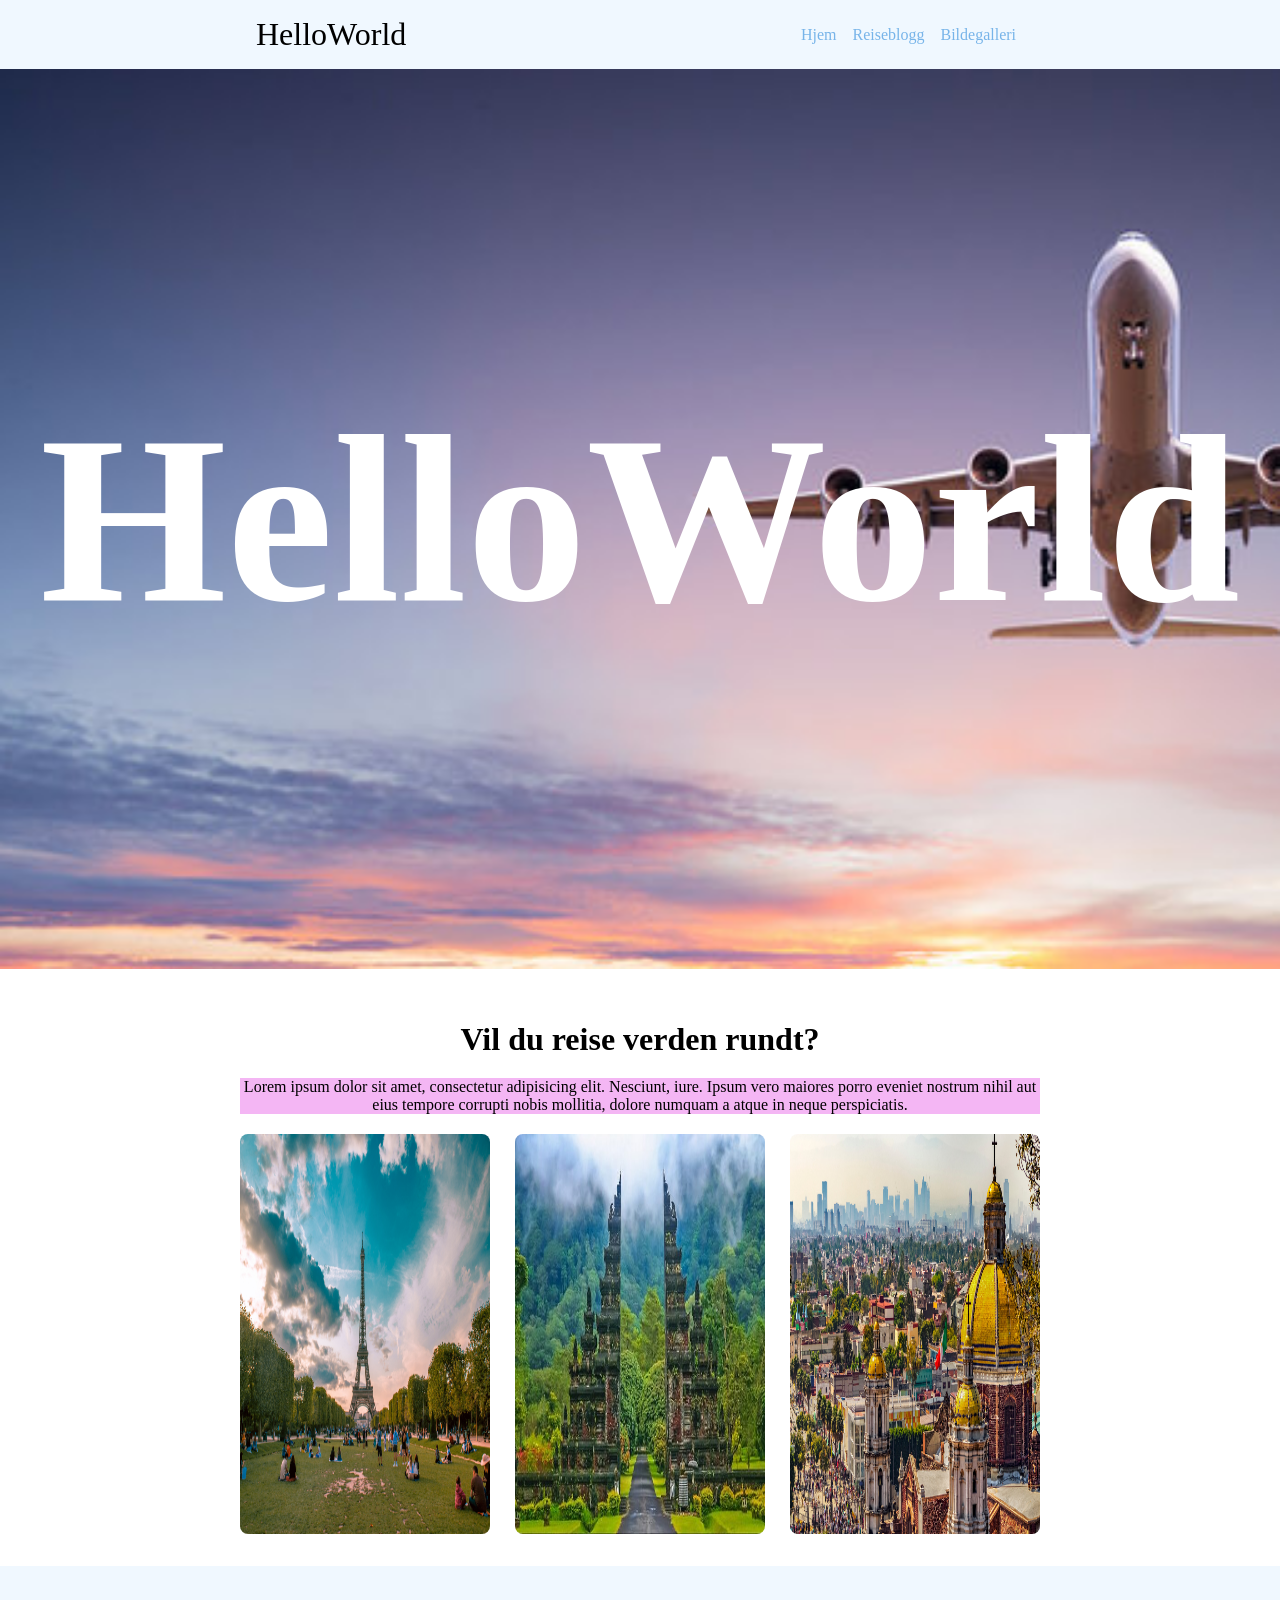
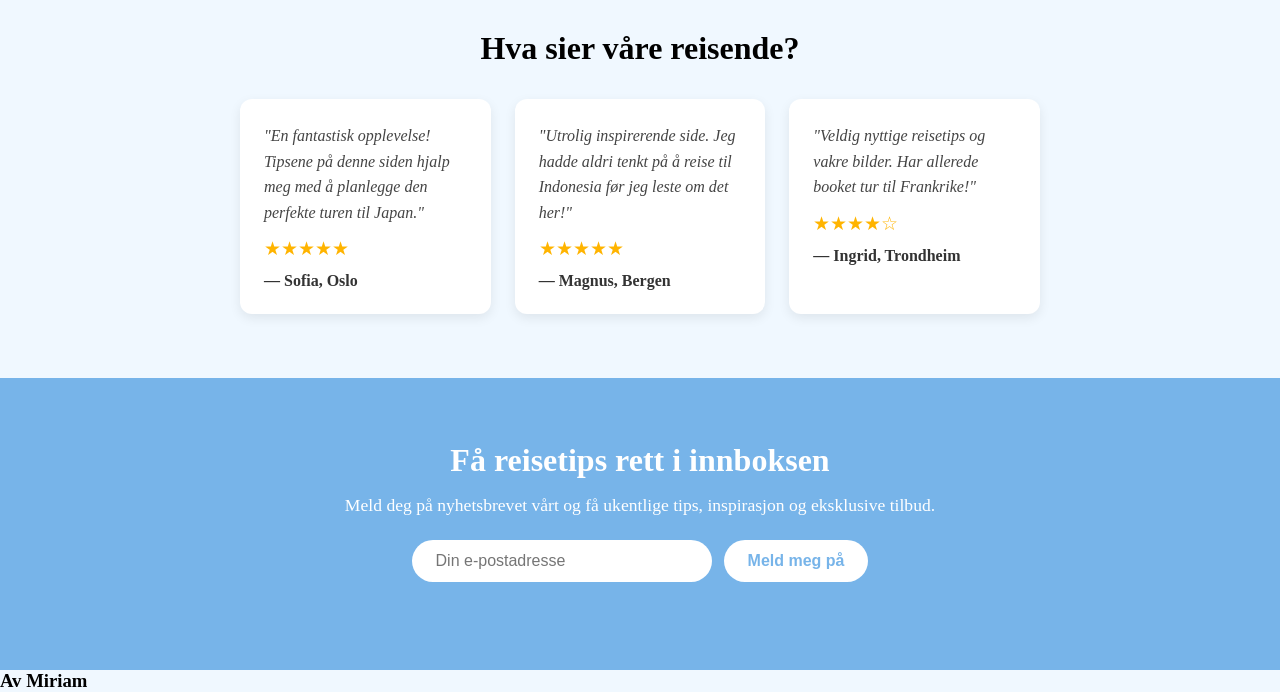
<file: index.html>
<!DOCTYPE html>
<html lang="en">

<head>
    <meta charset="UTF-8">
    <meta name="viewport" content="width=device-width, initial-scale=1.0">
    <title>Document</title>
    <link rel="preconnect" href="https://fonts.googleapis.com">
    <link rel="preconnect" href="https://fonts.gstatic.com" crossorigin>
    <link href="https://fonts.googleapis.com/css2?family=Cinzel:wght@400..900&display=swap" rel="stylesheet">
    <link rel="stylesheet" href="https://cdnjs.cloudflare.com/ajax/libs/font-awesome/6.5.0/css/all.min.css">
    <link rel="stylesheet" href="index.css">
</head>
<body>

    <nav>
        <div class="container">
            <div class="logo">HelloWorld</div>
            <div class="nav-links">
                <ul>
                    <li><a href="#">Hjem</a></li>
                    <li><a href="blogg.html">Reiseblogg</a></li>
                    <li><a href="bildegalleri.html">Bildegalleri</a></li>
                </ul>
            </div>
            <i class="fa-solid fa-bars burger" style="color: black;"></i>
            <i class="fa-solid fa-x kryss" style="color: black;"></i>
        </div>
    </nav>
    <section class="hero">
        <h1>HelloWorld</h1>
    </section>



    <section class="reise">
        <div class="container">
            <h2>Vil du reise verden rundt?</h2>
            <div class="reise-tekst">
                <p>Lorem ipsum dolor sit amet, consectetur adipisicing elit. Nesciunt, iure. Ipsum vero maiores porro
                    eveniet
                    nostrum nihil aut eius tempore corrupti nobis mollitia, dolore numquam a atque in neque
                    perspiciatis.</p>
            </div>
            <div class="reise-bilder">
                <div class="bilde-container">
                    <img src="./bilder/frankrike.jpg" alt="Frankrike">
                    <div class="reise-tekst-hover">Frankrike er et land i Vest-Europa som er kjent for sin rike
                        historie, kultur og vakre natur. Hovedstaden, Paris, blir ofte kalt “kjærlighetens by” og er
                        berømt for severdigheter som Eiffeltårnet og Louvre. Frankrike er også kjent for god mat, vin og
                        mote, og mange turister besøker landet hvert år for å oppleve dette.</div>
                </div>
                <div class="bilde-container">
                    <img src="./bilder/indonesia.jpg" alt="Indonesia">
                    <div class="reise-tekst-hover">Indonesia er verdens største øyland og ligger i Sørøst-Asia. Landet
                        består av tusenvis av øyer, hvor de mest kjente er Java, Sumatra og Bali. Hovedstaden heter
                        Jakarta og er en stor og travel by med millioner av innbyggere. Indonesia er kjent for sin vakre
                        natur med tropiske strender, regnskoger og vulkaner.</div>
                </div>
                <div class="bilde-container">
                    <img src="./bilder/mexico.png" alt="Mexico">
                    <div class="reise-tekst-hover">Mexico er et land som ligger i Nord-Amerika, sør for USA. Landet er
                        kjent for sin spennende historie, fargerike kultur og deilige mat. Hovedstaden, Mexico by, er en
                        av verdens største byer og har mange historiske bygninger og museer. Mexico er også kjent for
                        matretter som taco, burrito og guacamole, som er populære over hele verden.</div>
                </div>


            </div>



        </div>
    </section>

   
    <section class="anmeldelser">
        <div class="container">
            <h2>Hva sier våre reisende?</h2>
            <div class="anmeldelse-grid">
                <div class="anmeldelse-kort">
                    <p>"En fantastisk opplevelse! Tipsene på denne siden hjalp meg med å planlegge den perfekte turen
                        til Japan."</p>
                    <div class="stjerner">★★★★★</div>
                    <span class="navn">— Sofia, Oslo</span>
                </div>
                <div class="anmeldelse-kort">
                    <p>"Utrolig inspirerende side. Jeg hadde aldri tenkt på å reise til Indonesia før jeg leste om det
                        her!"</p>
                    <div class="stjerner">★★★★★</div>
                    <span class="navn">— Magnus, Bergen</span>
                </div>
                <div class="anmeldelse-kort">
                    <p>"Veldig nyttige reisetips og vakre bilder. Har allerede booket tur til Frankrike!"</p>
                    <div class="stjerner">★★★★☆</div>
                    <span class="navn">— Ingrid, Trondheim</span>
                </div>
            </div>
        </div>
    </section>

    
    <section class="nyhetsbrev">
        <div class="container">
            <h2>Få reisetips rett i innboksen</h2>
            <p>Meld deg på nyhetsbrevet vårt og få ukentlige tips, inspirasjon og eksklusive tilbud.</p>
            <div class="nyhetsbrev-form">
                <input type="email" placeholder="Din e-postadresse" id="epost-input">
                <button id="meld-på-knapp">Meld meg på</button>
            </div>
            <p id="bekreftelse-melding"></p>
        </div>
    </section>





    <button id="topp-knapp">↑</button>
    <script src="script.js"></script>

</body>

<footer>
    <h3>Av Miriam</h3>
</footer>
</html>
</file>
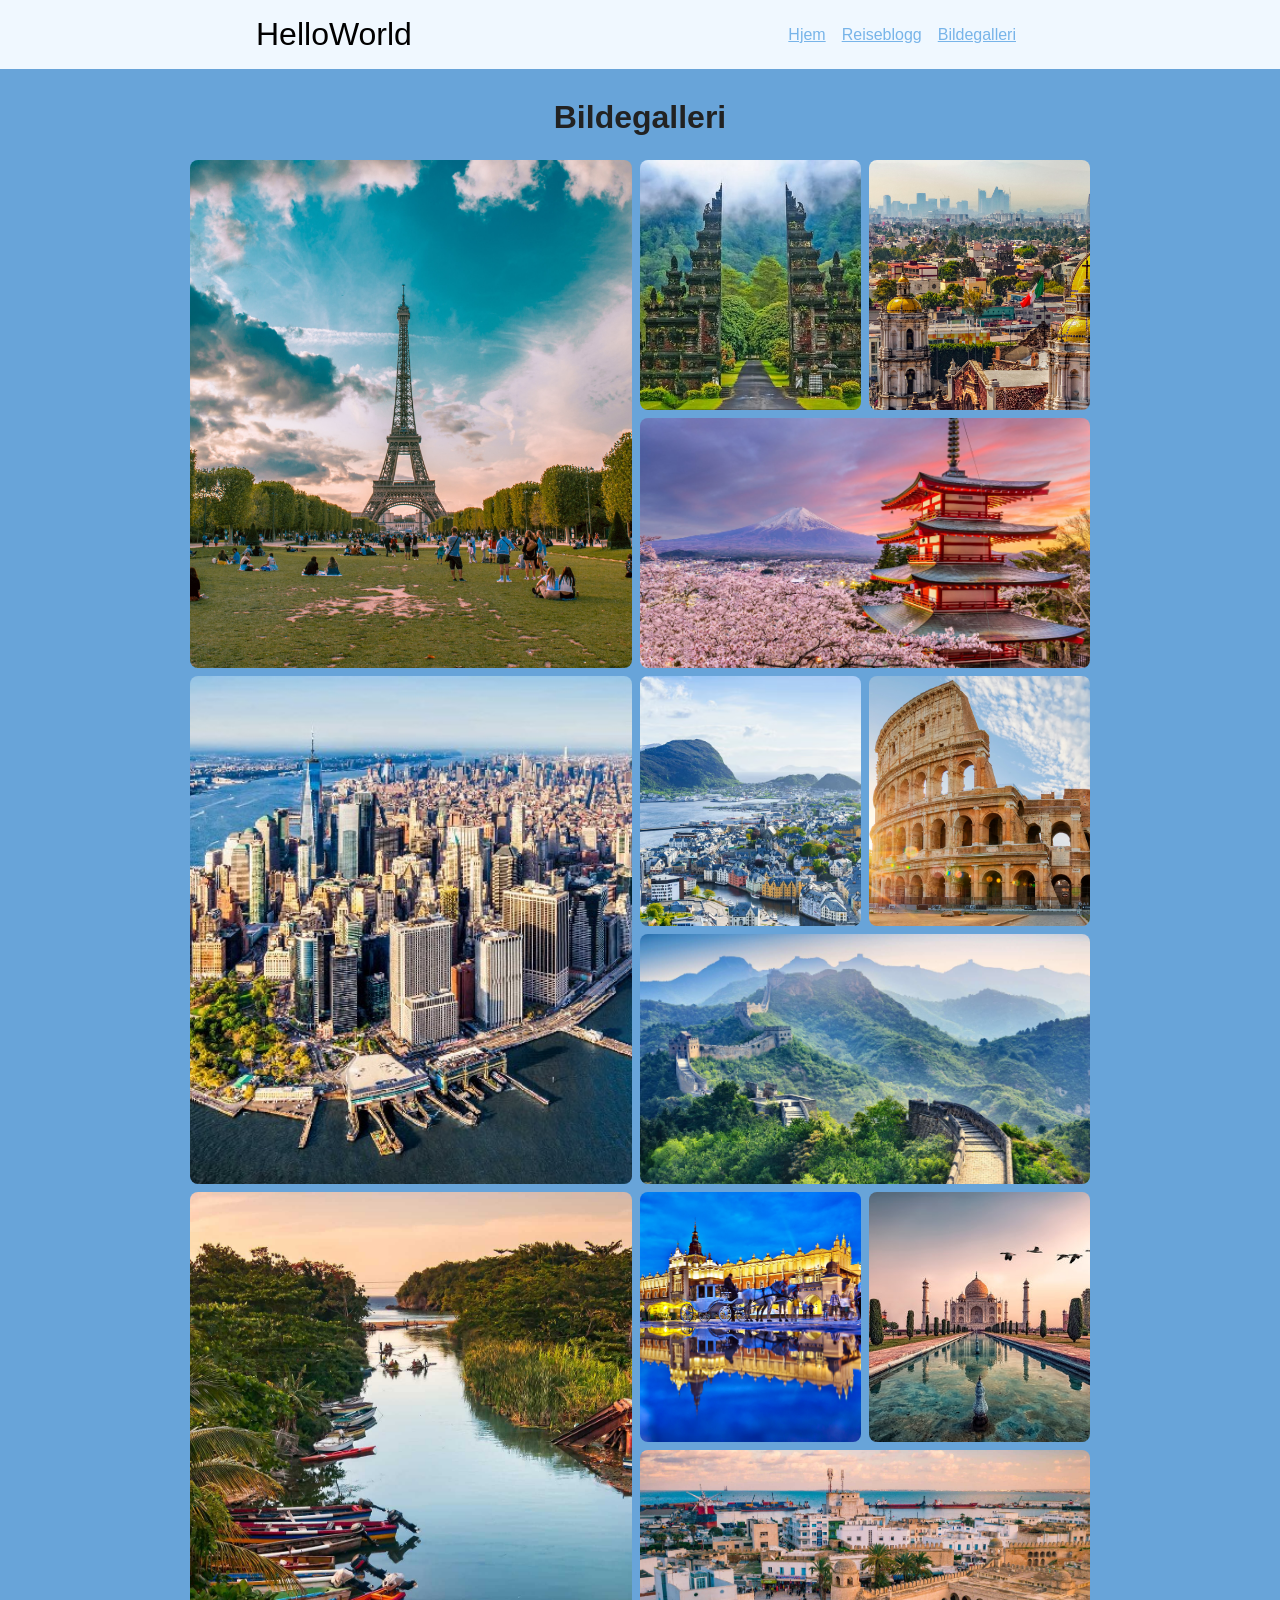
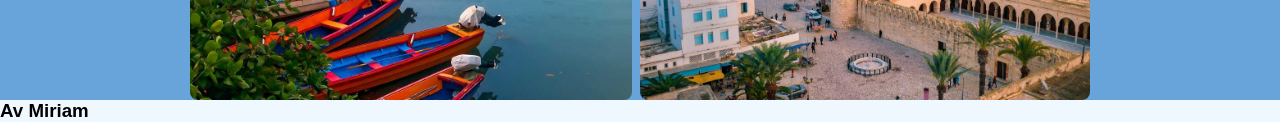
<file: bildegalleri.html>
<!DOCTYPE html>
<html lang="no">

<head>
    <meta charset="UTF-8">
    <meta name="viewport" content="width=device-width, initial-scale=1.0">
    <title>Bildegalleri</title>
    <link rel="preconnect" href="https://fonts.googleapis.com">
    <link rel="preconnect" href="https://fonts.gstatic.com" crossorigin>
    <link href="https://fonts.googleapis.com/css2?family=Cinzel:wght@400..900&display=swap" rel="stylesheet">
    <link rel="stylesheet" href="https://cdnjs.cloudflare.com/ajax/libs/font-awesome/6.5.0/css/all.min.css">
    <link rel="stylesheet" href="bildegalleri.css">
    
</head>

<body>

    <nav>
        <div class="container">
            <div class="logo">HelloWorld</div>
            <div class="nav-links">
                <ul>
                    <li><a href="index.html">Hjem</a></li>
                    <li><a href="blogg.html">Reiseblogg</a></li>
                    <li><a href="#">Bildegalleri</a></li>
                </ul>
            </div>
            <i class="fa-solid fa-bars burger"></i>
            <i class="fa-solid fa-x kryss"></i>
        </div>
    </nav>

    <h1>Bildegalleri</h1>

    <div class="galleri">
        <div class="bilde-container stor">
            <img src="./bilder/frankrike.jpg" alt="Frankrike">
            <div class="reise-tekst-hover">Frankrike</div>
        </div>
        <div class="bilde-container">
            <img src="./bilder/indonesia.jpg" alt="Indonesia">
            <div class="reise-tekst-hover">Indonesia</div>
        </div>
        <div class="bilde-container">
            <img src="./bilder/mexico.png" alt="Mexico">
            <div class="reise-tekst-hover">Mexico</div>
        </div>
        <div class="bilde-container bredt">
            <img src="./bilder/Japan.jpg" alt="Japan">
            <div class="reise-tekst-hover">Japan</div>
        </div>

        <div class="bilde-container stor">
            <img src="./bilder/usa.jpg" alt="USA">
            <div class="reise-tekst-hover">USA</div>
        </div>
        <div class="bilde-container">
            <img src="./bilder/norge.jpg" alt="Norge">
            <div class="reise-tekst-hover">Norge</div>
        </div>
        <div class="bilde-container">
            <img src="./bilder/italia.jpg" alt="Italia">
            <div class="reise-tekst-hover">Italia</div>
        </div>
        <div class="bilde-container bredt">
            <img src="./bilder/kina.jpg" alt="Kina">
            <div class="reise-tekst-hover">Kina</div>
        </div>

        <div class="bilde-container stor">
            <img src="./bilder/jamaica.jpg" alt="Jamaica">
            <div class="reise-tekst-hover">Jamaica</div>
        </div>
        <div class="bilde-container">
            <img src="./bilder/polen.jpg" alt="Polen">
            <div class="reise-tekst-hover">Polen</div>
        </div>
        <div class="bilde-container">
            <img src="./bilder/india.jpg" alt="India">
            <div class="reise-tekst-hover">India</div>
        </div>
        <div class="bilde-container bredt">
            <img src="./bilder/tunisia.jpg" alt="Tunisia">
            <div class="reise-tekst-hover">Tunisia</div>
        </div>
    </div>

    <button id="topp-knapp">↑</button>
    <script src="script.js"></script>
</body>

<footer>
    <h3>Av Miriam</h3>
</footer>

</html>
</file>
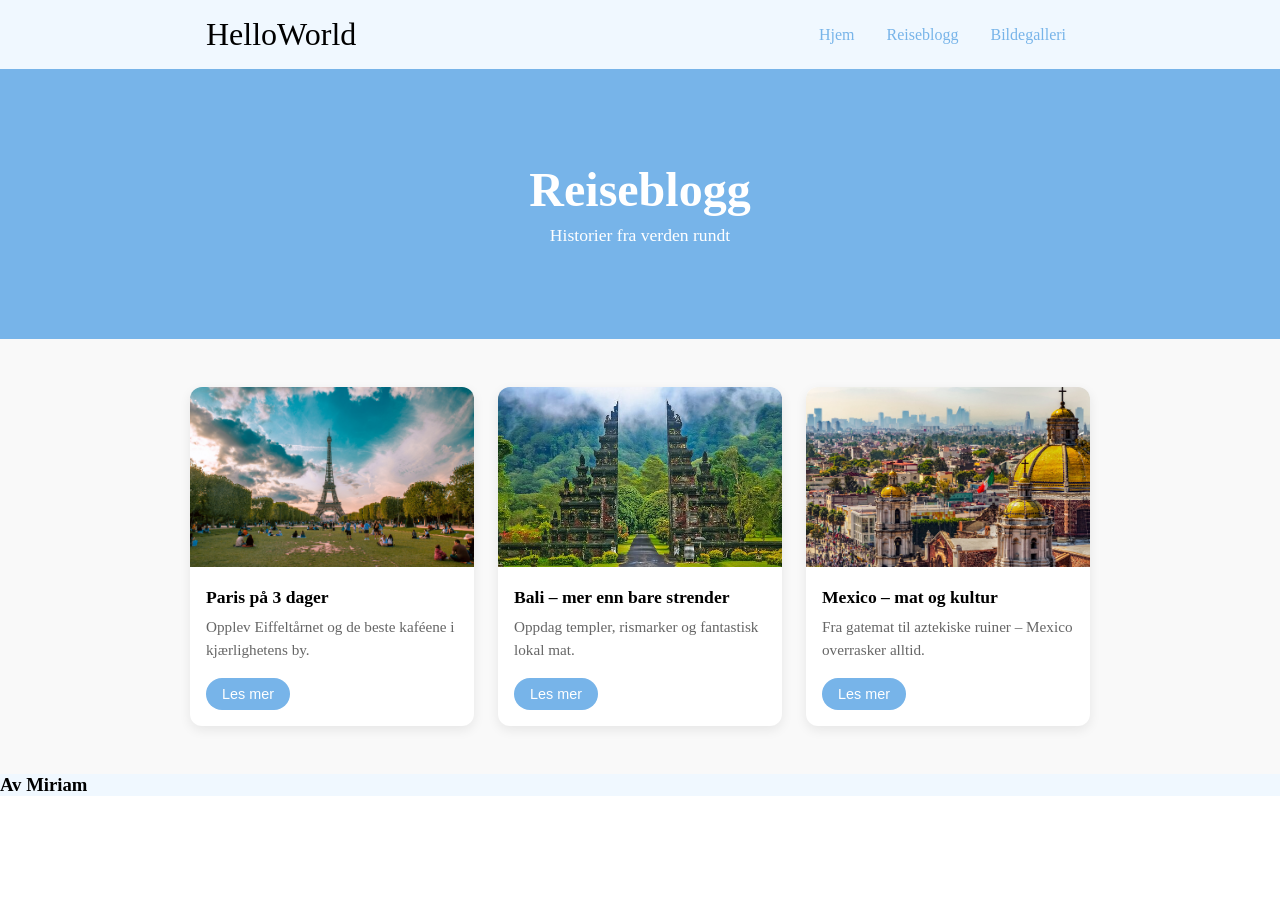
<file: blogg.html>
<!DOCTYPE html>
<html lang="no">

<head>
    <meta charset="UTF-8">
    <meta name="viewport" content="width=device-width, initial-scale=1.0">
    <title>Reiseblogg</title>
    <link rel="preconnect" href="https://fonts.googleapis.com">
    <link rel="preconnect" href="https://fonts.gstatic.com" crossorigin>
    <link href="https://fonts.googleapis.com/css2?family=Cinzel:wght@400..900&display=swap" rel="stylesheet">
    <link rel="stylesheet" href="https://cdnjs.cloudflare.com/ajax/libs/font-awesome/6.5.0/css/all.min.css">
    <link rel="stylesheet" href="blogg.css">
</head>

<body>

    <nav>
        <div class="container">
            <div class="logo">HelloWorld</div>
            <div class="nav-links">
                <ul>
                    <li><a href="index.html">Hjem</a></li>
                    <li><a href="#">Reiseblogg</a></li>
                    <li><a href="bildegalleri.html">Bildegalleri</a></li>
                </ul>
            </div>
            <i class="fa-solid fa-bars burger"></i>
            <i class="fa-solid fa-x kryss"></i>
        </div>
    </nav>

    <section class="blogg-hero">
        <h1>Reiseblogg</h1>
        <p>Historier fra verden rundt</p>
    </section>

    <section class="blogg-seksjon">
        <div class="container">
            <div class="blogg-grid">

                <div class="blogg-kort">
                    <img src="./bilder/frankrike.jpg" alt="Frankrike">
                    <div class="kort-innhold">
                        <h3>Paris på 3 dager</h3>
                        <p>Opplev Eiffeltårnet og de beste kaféene i kjærlighetens by.</p>
                        <button class="les-mer-knapp">Les mer</button>
                    </div>
                </div>

                <div class="blogg-kort">
                    <img src="./bilder/indonesia.jpg" alt="Indonesia">
                    <div class="kort-innhold">
                        <h3>Bali – mer enn bare strender</h3>
                        <p>Oppdag templer, rismarker og fantastisk lokal mat.</p>
                        <button class="les-mer-knapp">Les mer</button>
                    </div>
                </div>

                <div class="blogg-kort">
                    <img src="./bilder/mexico.png" alt="Mexico">
                    <div class="kort-innhold">
                        <h3>Mexico – mat og kultur</h3>
                        <p>Fra gatemat til aztekiske ruiner – Mexico overrasker alltid.</p>
                        <button class="les-mer-knapp">Les mer</button>
                    </div>
                </div>

            </div>
        </div>
    </section>

    <div id="modal-bakgrunn">
        <div id="modal">
            <button id="lukk-modal">✕</button>
            <h2 id="modal-tittel"></h2>
            <p id="modal-tekst"></p>
        </div>
    </div>
    <button id="topp-knapp">↑</button>
    <script src="blogg.js"></script>
</body>

<footer>
    <h3>Av Miriam</h3>
</footer>

</html>
</file>
<file: index.css>
* {
    margin: 0;
    padding: 0;
    box-sizing: border-box;
}

a {
    text-decoration: none;
}

img {
    width: 100%;
    height: auto;
    display: block;
}

.container {
    max-width: min(800px, 90%);
    margin: 0 auto;

}

nav {
    background-color: aliceblue;
    position: sticky;
    top: 0;
    width: 100%;
    z-index: 100;
}

nav .container {
    display: flex;
    justify-content: space-between;
    align-items: center;


}

.nav-links {
    list-style: none;
    /* display: flex; */
    gap: 1rem;
    padding: 1rem;
    /* 1rem = 16px */
}

.nav-links a {
    color: rgb(119, 180, 233);
    font-size: 1rem;
    padding: 0.5rem;
    border-radius: 5px;
    transition: 0.5s;
}

.nav-links ul {
    display: flex;
    list-style: none;
}

.nav-links a:hover {
    color: black;
    background-color: antiquewhite;

}

.logo {

    font-size: 2rem;
    padding: 1rem;
   
}

.burger,
.kryss {
    display: none;

}

.burger.skjult {
    display: none !important;
}

.kryss.synlig {
    display: block !important;
    color: black;
}

section {
    height: 100vh;

}

.hero {
    background-image: url(./bilder/fly\ som\ flyr.jpg);
    background-size: cover;
    background-position: center;
    background-repeat: no-repeat;
    height: 100vh;

    display: flex;
    justify-content: center;
    align-items: center;
}

.hero h1 {
    color: white;
    z-index: 1;
    font-size: 15rem;
}

#topp-knapp {
    position: fixed;
    bottom: 2rem;
    right: 2rem;
    background-color: rgb(119, 180, 233);
    color: white;
    border: none;
    border-radius: 50%;
    width: 50px;
    height: 50px;
    font-size: 1.5rem;
    cursor: pointer;
    opacity: 0;
    transition: opacity 0.3s ease;
    z-index: 999;
}

#topp-knapp.synlig {
    opacity: 1;
}

#topp-knapp:hover {
    background-color: rgb(80, 140, 200);
}

.reise {
    height: auto;
    padding: 2rem 0;
    background-color: white;
}

.reise h2 {
    display: flex;
    justify-content: center;
    align-items: center;
    margin-top: 20px;
    font-size: 2rem;
}

.reise-tekst {
    background-color: rgb(244, 182, 244);
    display: flex;
    text-align: center;

    margin-top: 20px;
    margin-bottom: 20px;

}

.reise-bilder img {
    width: 250px;
    height: 400px;
    border-radius: 8px;
}

.reise-bilder {
    display: flex;
    justify-content: space-between;
    align-items: center;
}

.bilde-container{
    position: relative;
    display: inline-block;
    overflow: hidden;
}

.reise-tekst-hover {
    opacity: 0;
    transition: opacity 0.3s ease;
    position: absolute;

    bottom: 0;
    
    left: 0;
    background: rgba(244, 182, 244, 0.7);
    color: white;
    padding: 8px;
    border-radius: 8px;
}

.bilde-container:hover .reise-tekst-hover {
    opacity: 1;

}


.anmeldelser {
    background-color: aliceblue;
    padding: 4rem 0;
    height: auto;
}

.anmeldelser h2 {
    text-align: center;
    font-size: 2rem;
    margin-bottom: 2rem;
}

.anmeldelse-grid {
    display: grid;
    grid-template-columns: repeat(3, 1fr);
    gap: 1.5rem;
}

.anmeldelse-kort {
    background-color: white;
    border-radius: 12px;
    padding: 1.5rem;
    box-shadow: 0 4px 12px rgba(0, 0, 0, 0.08);
    display: flex;
    flex-direction: column;
    gap: 0.75rem;
}

.anmeldelse-kort p {
    font-style: italic;
    color: #444;
    line-height: 1.6;
}

.stjerner {
    color: rgb(255, 180, 0);
    font-size: 1.2rem;
}

.navn {
    font-weight: 600;
    color: #333;
}


.nyhetsbrev {
    background-color: rgb(119, 180, 233);
    padding: 4rem 0;
    height: auto;
    text-align: center;
}

.nyhetsbrev h2 {
    font-size: 2rem;
    color: white;
    margin-bottom: 1rem;
}

.nyhetsbrev p {
    color: white;
    margin-bottom: 1.5rem;
    font-size: 1.1rem;
}

.nyhetsbrev-form {
    display: flex;
    justify-content: center;
    gap: 0.75rem;
    flex-wrap: wrap;
}

.nyhetsbrev-form input {
    padding: 0.75rem 1.5rem;
    border: none;
    border-radius: 50px;
    font-size: 1rem;
    width: 300px;
    outline: none;
}

.nyhetsbrev-form button {
    padding: 0.75rem 1.5rem;
    background-color: white;
    color: rgb(119, 180, 233);
    border: none;
    border-radius: 50px;
    font-size: 1rem;
    font-weight: 600;
    cursor: pointer;
    transition: 0.3s;
}

.nyhetsbrev-form button:hover {
    background-color: rgb(80, 140, 200);
    color: white;
}

#bekreftelse-melding {
    margin-top: 1rem;
    font-weight: 600;
    font-size: 1.1rem;
}

footer{
    background-color: aliceblue;
    color: black;

}

@media (max-width: 768px) {
    
    .burger {
        display: block !important;
        font-size: 1.5rem;
        padding: 1rem;
        cursor: pointer;
        color: black;
    }

    .burger.skjult {
        display: none !important;
    }

    .kryss.synlig {
        display: block !important;
        color: black;
    }

    .nav-links {
        display: none;
        position: absolute;
        top: 70px;
        left: 0;
        width: 100%;
        background-color: aliceblue;
        padding: 1rem;
    }

    .nav-links.åpen {
        display: block;
    }

    .nav-links ul {
        flex-direction: column;
        gap: 0.5rem;
    }

   
    .hero h1 {
        font-size: 5rem;
    }

    
    .reise-bilder {
        flex-direction: column;
        align-items: center;
        gap: 2rem;
    }

    .reise-bilder img {
        width: 100%;
        height: 250px;
    }

   
    .anmeldelse-grid {
        grid-template-columns: 1fr;
    }

   
    .nyhetsbrev-form {
        flex-direction: column;
        align-items: center;
    }

    .nyhetsbrev-form input {
        width: 100%;
    }

    
    .logo {
        font-size: 1.5rem;
    }
}

@media (max-width: 480px) {
    .hero h1 {
        font-size: 3rem;
    }
}
</file>
<file: bildegalleri.css>
* {
     margin: 0;
     padding: 0;
     box-sizing: border-box;
 }

 body {
     font-family: sans-serif;
     background-color: #f5f5f5;
     
     background-color: rgb(104, 164, 217);
 }

 .container {
    max-width: min(800px, 90%);
    margin: 0 auto;

}

 nav {
     background-color: aliceblue;
     position: sticky;
     top: 0;
     width: 100%;
     z-index: 100;


 }

 nav .container {
     display: flex;
     justify-content: space-between;
     align-items: center;


 }

 .nav-links {
     list-style: none;
     /* display: flex; */
     gap: 1rem;
     padding: 1rem;
     /* 1rem = 16px */
 }

 .nav-links a {
     color: rgb(119, 180, 233);
     font-size: 1rem;
     padding: 0.5rem;
     border-radius: 5px;
     transition: 0.5s;
 }

 .nav-links ul {
     display: flex;
     list-style: none;
 }

 .nav-links a:hover {
     color: black;
     background-color: antiquewhite;

 }

 .logo {

     font-size: 2rem;
     padding: 1rem;

 }

 .burger,
 .kryss {
     display: none;

 }

 h1 {
    padding-top: 30px;
     text-align: center;
     margin-bottom: 1.5rem;
     font-size: 2rem;
     color: #222;
 }

 .galleri {
     display: grid;
     grid-template-columns: 2fr 1fr 1fr;
     grid-auto-rows: 250px;
     grid-auto-flow: dense;
     gap: 8px;
     max-width: 900px;
     margin: 0 auto;
 }

 .bilde-container {
     position: relative;
     overflow: hidden;
     border-radius: 8px;
 }



 .bilde-container.stor {
     grid-row: span 2;
 }


 .bilde-container.bredt {
     grid-column: span 2;
 }

 .bilde-container img {
     width: 100%;
     height: 100%;
     object-fit: cover;
     display: block;
     transition: transform 0.3s ease;
 }

 .bilde-container:hover img {
     transform: scale(1.04);
 }

 .reise-tekst-hover {
     position: absolute;
     bottom: 0;
     left: 0;
     right: 0;
     background: rgba(0, 0, 0, 0.55);
     color: white;
     padding: 10px 14px;
     font-size: 1rem;
     font-weight: 500;
     opacity: 0;
     transition: opacity 0.3s ease;
 }

 .bilde-container:hover .reise-tekst-hover {
     opacity: 1;
 }

 #topp-knapp {
    position: fixed;
    bottom: 2rem;
    right: 2rem;
    background-color: rgb(119, 180, 233);
    color: white;
    border: none;
    border-radius: 50%;
    width: 50px;
    height: 50px;
    font-size: 1.5rem;
    cursor: pointer;
    opacity: 0;
    transition: opacity 0.3s ease;
    z-index: 999;
}

#topp-knapp.synlig {
    opacity: 1;
}

#topp-knapp:hover {
    background-color: rgb(80, 140, 200);
}

footer{
    background-color: aliceblue;
    color: black;

}

@media (max-width: 600px) {
    .burger {
        display: block;
        font-size: 1.5rem;
        padding: 1rem;
        cursor: pointer;
        color: black;
    }

    .nav-links {
        display: none;
        position: absolute;
        top: 70px;
        left: 0;
        width: 100%;
        background-color: aliceblue;
        padding: 1rem;
    }

    .nav-links.åpen {
        display: block;
    }

    .nav-links ul {
        flex-direction: column;
        gap: 0.5rem;
    }

    .burger.skjult {
        display: none !important;
    }

    .kryss.synlig {
        display: block !important;
        color: black;
    }

    
    .galleri {
        grid-template-columns: 1fr;
        grid-auto-rows: 200px;
    }

   
    .bilde-container.stor,
    .bilde-container.bredt {
        grid-row: span 1;
        grid-column: span 1;
    }
}
</file>
<file: blogg.css>
* {
    margin: 0;
    padding: 0;
    box-sizing: border-box;
}

a { text-decoration: none; }

.container {
    max-width: min(900px, 90%);
    margin: 0 auto;
}

nav {
    background-color: aliceblue;
    position: sticky;
    top: 0;
    width: 100%;
    z-index: 100;
}

nav .container {
    display: flex;
    justify-content: space-between;
    align-items: center;
}

.nav-links { padding: 1rem; }

.nav-links ul {
    display: flex;
    list-style: none;
    gap: 1rem;
}

.nav-links a {
    color: rgb(119, 180, 233);
    padding: 0.5rem;
    border-radius: 5px;
    transition: 0.3s;
}

.nav-links a:hover {
    color: black;
    background-color: antiquewhite;
}

.logo {
    font-size: 2rem;
    padding: 1rem;
}

.burger,
.kryss {
    display: none;

}

.burger.skjult {
    display: none !important;
}

.kryss.synlig {
    display: block !important;
    color: black;
}


.blogg-hero {
    background-color: rgb(119, 180, 233);
    height: 30vh;
    display: flex;
    flex-direction: column;
    justify-content: center;
    align-items: center;
    gap: 0.5rem;
}

.blogg-hero h1 {
    color: white;
    font-size: 3rem;
}

.blogg-hero p {
    color: white;
    font-size: 1.1rem;
}


.blogg-seksjon {
    padding: 3rem 0;
    background-color: #f9f9f9;
}

.blogg-grid {
    display: grid;
    grid-template-columns: repeat(3, 1fr);
    gap: 1.5rem;
}

.blogg-kort {
    background: white;
    border-radius: 12px;
    overflow: hidden;
    box-shadow: 0 4px 12px rgba(0,0,0,0.08);
}

.blogg-kort img {
    width: 100%;
    height: 180px;
    object-fit: cover;
}

.kort-innhold {
    padding: 1rem;
    display: flex;
    flex-direction: column;
    gap: 0.5rem;
}

.kort-innhold h3 {
    font-size: 1.1rem;
}

.kort-innhold p {
    color: #666;
    font-size: 0.95rem;
    line-height: 1.5;
}

.les-mer-knapp {
    margin-top: 0.5rem;
    padding: 0.5rem 1rem;
    background-color: rgb(119, 180, 233);
    color: white;
    border: none;
    border-radius: 50px;
    cursor: pointer;
    font-size: 0.9rem;
    transition: 0.3s;
    width: fit-content;
}

.les-mer-knapp:hover {
    background-color: rgb(80, 140, 200);
}


#topp-knapp {
    position: fixed;
    bottom: 2rem;
    right: 2rem;
    background-color: rgb(119, 180, 233);
    color: white;
    border: none;
    border-radius: 50%;
    width: 50px;
    height: 50px;
    font-size: 1.5rem;
    cursor: pointer;
    opacity: 0;
    transition: opacity 0.3s ease;
    z-index: 999;
}

#topp-knapp.synlig { opacity: 1; }

#topp-knapp:hover { background-color: rgb(80, 140, 200); }

#modal-bakgrunn {
    display: none;
    position: fixed;
    top: 0;
    left: 0;
    width: 100%;
    height: 100%;
    background: rgba(0, 0, 0, 0.5);
    z-index: 1000;
    justify-content: center;
    align-items: center;
}

#modal-bakgrunn.aktiv {
    display: flex;
}

#modal {
    background: white;
    border-radius: 12px;
    padding: 2rem;
    max-width: 500px;
    width: 90%;
    position: relative;
}

#modal h2 {
    margin-bottom: 1rem;
}

#modal p {
    color: #666;
    line-height: 1.6;
}

#lukk-modal {
    position: absolute;
    top: 1rem;
    right: 1rem;
    background: none;
    border: none;
    font-size: 1.2rem;
    cursor: pointer;
    color: #aaa;
}

#lukk-modal:hover {
    color: black;
}

footer{
    background-color: aliceblue;
    color: black;

}

@media (max-width: 600px) {
    
    .burger {
        display: block;
        font-size: 1.5rem;
        padding: 1rem;
        cursor: pointer;
        color: black;
    }

    .nav-links {
        display: none;
        position: absolute;
        top: 70px;
        left: 0;
        width: 100%;
        background-color: aliceblue;
        padding: 1rem;
    }

    .nav-links.åpen {
        display: block;
    }

    .nav-links ul {
        flex-direction: column;
        gap: 0.5rem;
    }

    .burger.skjult {
        display: none !important;
    }

    .kryss.synlig {
        display: block !important;
        color: black;
    }

    
    .blogg-hero h1 {
        font-size: 2rem;
    }

    .blogg-hero p {
        font-size: 1rem;
    }

    
    .blogg-grid {
        grid-template-columns: 1fr;
    }
}

@media (max-width: 480px) {
    .blogg-hero h1 {
        font-size: 1.5rem;
    }
}
</file>
